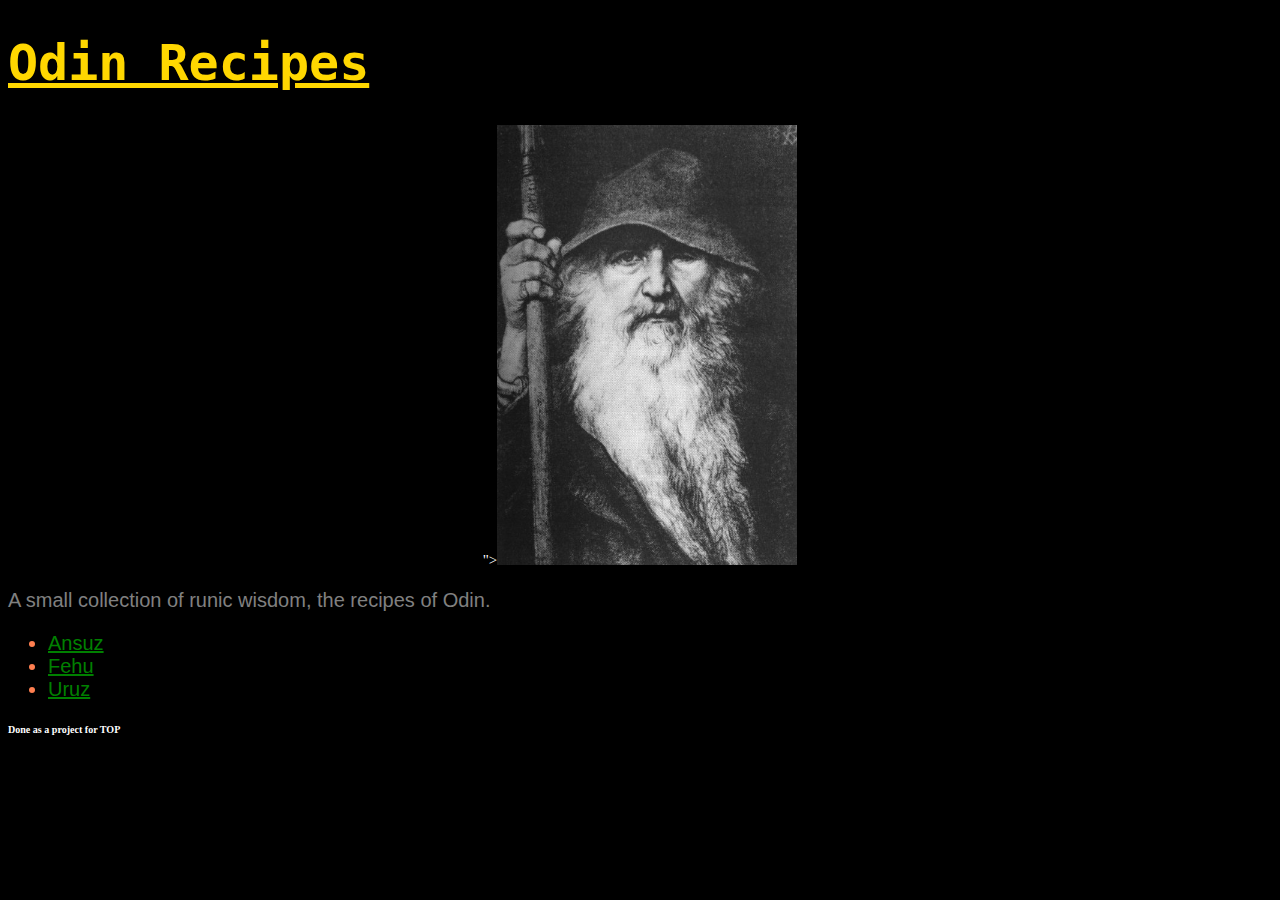
<file: index.html>
<!DOCTYPE html>
<html lang="en">

    <head>
        <title>Odin Recipes</title>
        <meta charset="utf-8">
        <link rel="stylesheet" href="style.css">
    </head>

    <body>
        <div class="txt">
        <p>
        <h1>Odin Recipes</h1>
        <p>
            
            <div id="himself" class="center">"><img src= "images/Odin.jpg" alt="An image of that guy"></p>
        </div>
        </p>
        <p>A small collection of runic wisdom, the recipes of Odin.
            <ul></p>
        <div class="links"> <li><a href="ansuz.html">Ansuz</a></li>
        <li><a href="Fehu.html">Fehu</a></li>
        <li><a href="Uruz.html">Uruz</a></li></ul</div>
            </ul>
            
        <h6>Done as a project for TOP</h6>
        </div>

    </body>

</html>
</file>
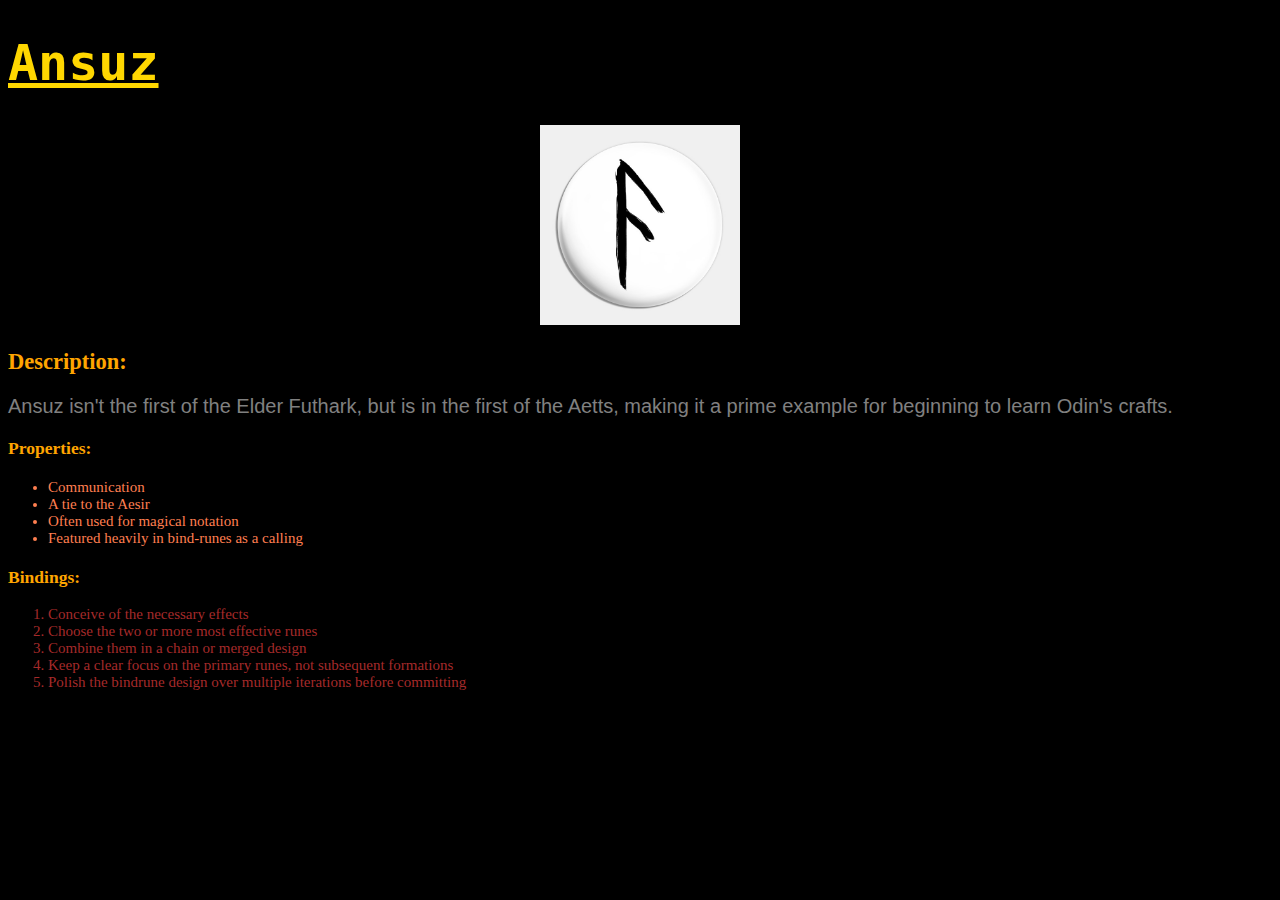
<file: ansuz.html>
<!DOCTYPE html>
<html lang="en">

    <head>
        <meta charset="utf-8">
        <title>Odin Recipes: Ansuz</title>
        <link rel="stylesheet" href="style.css">
    </head>

    <body>
        <div class="txt">
        <h1>Ansuz</h1>
            <p>
                <div id="runar" class="center"><img src= "images/Ansuz.jpg" alt="An image of Ansuz"></p>
        </div>

        <p> <h2>Description:</h2> </p>
        <!-- Can I just leave them bracketed <p><h2> or is the space necessary?-->
            <p>
                Ansuz isn't the first of the Elder Futhark, but is in the first of the Aetts, making it
                a prime example for beginning to learn Odin's crafts.
            </p>

            <p>
                <h3>Properties:</h3>
            </p>
            <p>
                <ul>
                    <li>Communication</li>
                    <li>A tie to the Aesir</li>
                    <li>Often used for magical notation</li>
                    <li>Featured heavily in bind-runes as a calling</li>
                </ul>
            </p>
            <p>
                <h3>Bindings:</h3>
                <ol>
                    <li>Conceive of the necessary effects</li>
                    <li>Choose the two or more most effective runes</li>
                    <li>Combine them in a chain or merged design</li>
                    <li>Keep a clear focus on the primary runes, not subsequent formations</li>
                    <li>Polish the bindrune design over multiple iterations before committing</li>
                </ol>
            </p>
            </div>
    </body>

</html>
</file>
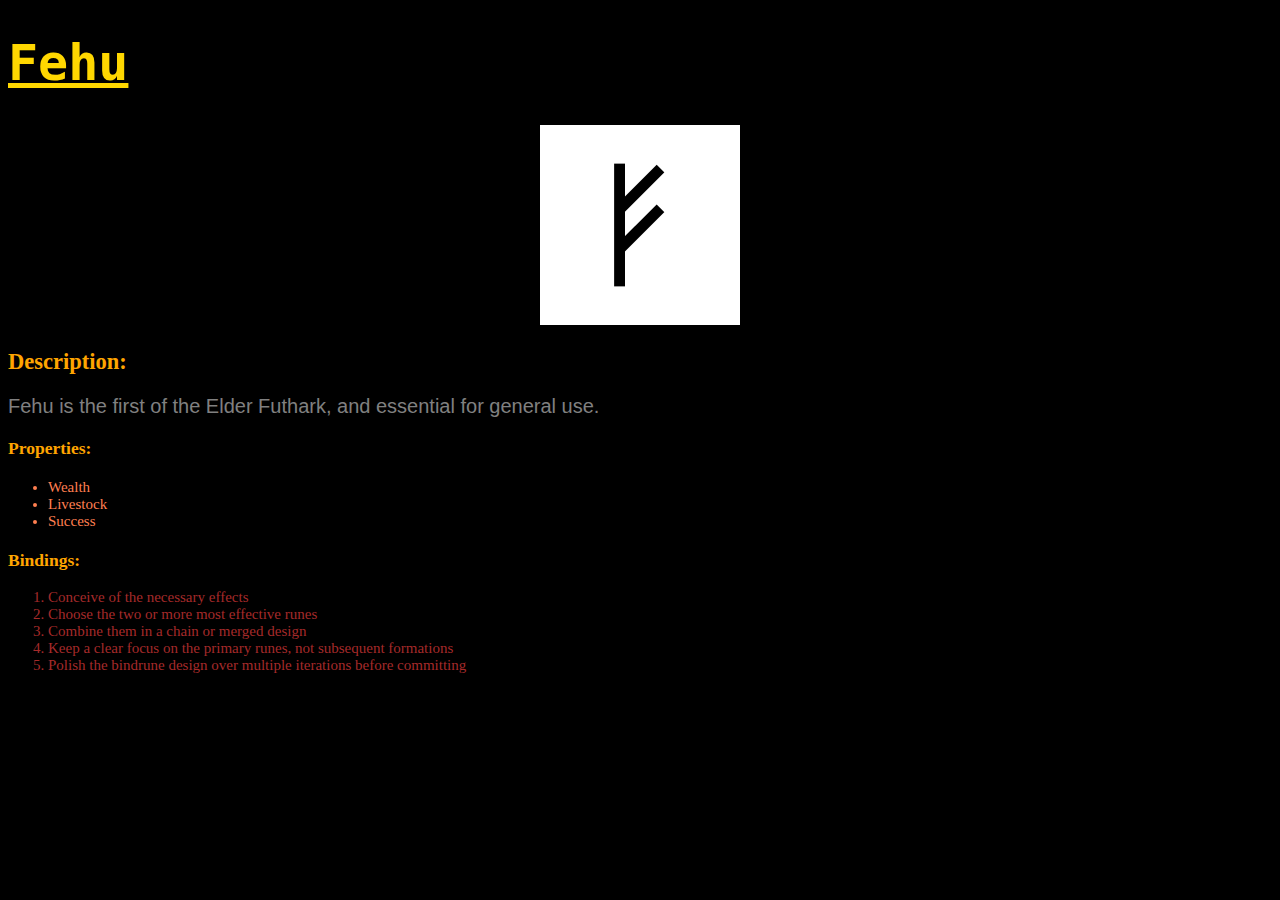
<file: Fehu.html>
<!DOCTYPE html>
<html lang="en">

    <head>
        <meta charset="utf-8">
        <title>Odin Recipes: Fehu</title>
        <link rel="stylesheet" href="style.css">
    </head>

    <body>
        <div class="txt">
        <h1>Fehu</h1>
        <p>
        <div id="runar" class="center"><img src="images/Fehu.png" alt="An image of Fehu"></p></div>

        <p> <h2>Description:</h2> </p>
        <!-- Can I just leave them bracketed <p><h2> or is the space necessary?-->
            <p>
                Fehu is the first of the Elder Futhark, and essential for general use.
            </p>

            <p>
                <h3>Properties:</h3>
            </p>
            <p>
                <ul>
                    <li>Wealth</li>
                    <li>Livestock</li>
                    <li>Success</li>
                </ul>
            </p>
            <p>
                <h3>Bindings:</h3>
                <ol>
                    <li>Conceive of the necessary effects</li>
                    <li>Choose the two or more most effective runes</li>
                    <li>Combine them in a chain or merged design</li>
                    <li>Keep a clear focus on the primary runes, not subsequent formations</li>
                    <li>Polish the bindrune design over multiple iterations before committing</li>
                </ol>
            </p>
        </div>
    </body>

</html>
</file>
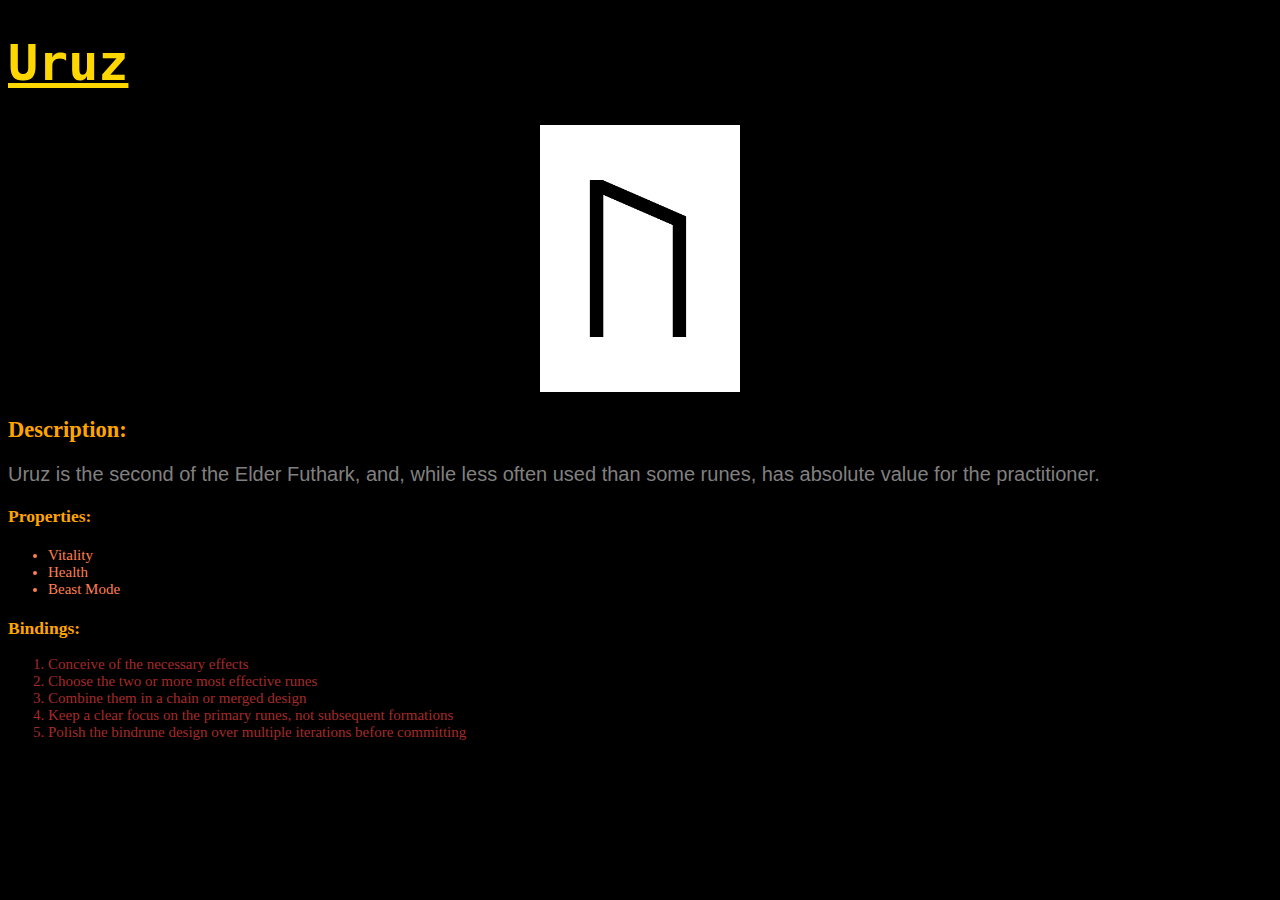
<file: Uruz.html>
<!DOCTYPE html>
<html lang="en">

    <head>
        <meta charset="utf-8">
        <title>Odin Recipes: Uruz</title>
        <link rel="stylesheet" href="style.css">
    </head>

    <body>
        <div class="txt">
        <h1>Uruz</h1>
        <div id="runar" class="center">
        <p><img src= "images/Uruz.jpg" alt="An image of Uruz"></p></div>

        <p> <h2>Description:</h2> </p>
        <!-- Can I just leave them bracketed <p><h2> or is the space necessary?-->
            <p>
                Uruz is the second of the Elder Futhark, and, while less often used than
                some runes, has absolute value for the practitioner.
            </p>

            <p>
                <h3>Properties:</h3>
            </p>
            <p>
                <ul>
                    <li>Vitality</li>
                    <li>Health</li>
                    <li>Beast Mode</li>
                </ul>
            </p>
            <p>
                <h3>Bindings:</h3>
                <ol>
                    <li>Conceive of the necessary effects</li>
                    <li>Choose the two or more most effective runes</li>
                    <li>Combine them in a chain or merged design</li>
                    <li>Keep a clear focus on the primary runes, not subsequent formations</li>
                    <li>Polish the bindrune design over multiple iterations before committing</li>
                </ol>
            </p>
        </div>
    </body>

</html>
</file>
<file: style.css>
.links {
    font-family: Verdana, sans-serif;
    font-size: 20px;
}
* {
    background: black
}

.txt {
    font-size: 15px;
    color: white;
}
p {
    color: grey;
    font-family: Impact, sans-serif;
    font-size: 20px;
}

h1 {
    color: gold;
    font-size: 50px;
    font-family: monospace;
    text-decoration: underline;
}

h2, h3 {
    color: orange;
}

a {
    color: green;
}

#himself img {
    height: auto;
    width: 300px;
}

#runar img {
    height: auto;
    width: 200px;
}

img {
    background-color: white;
}

ol {
    color: brown;
}

ul {
    color: coral;
}

.center {
    text-align: center;
}
</file>
